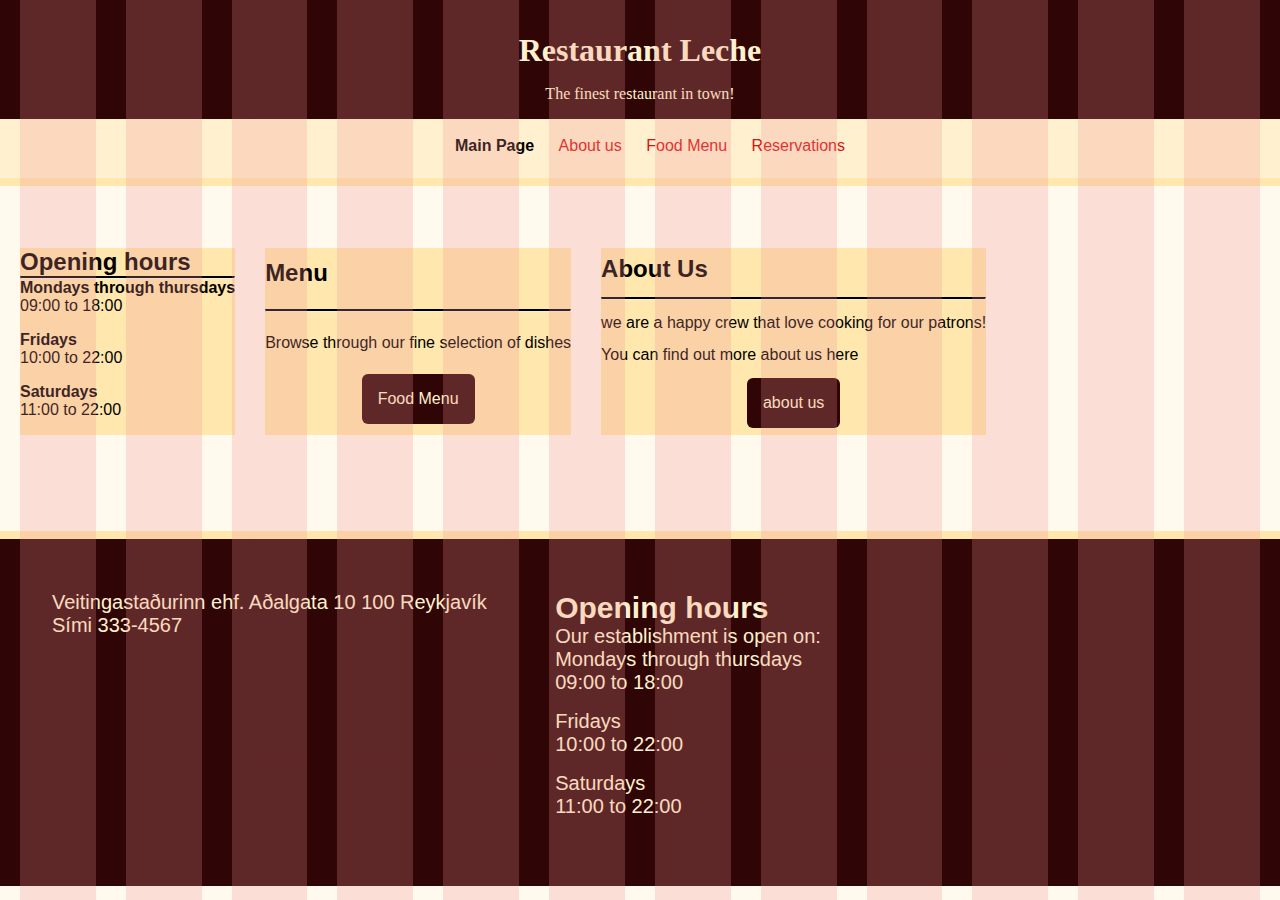
<file: index.html>
<!DOCTYPE html>
<html lang="en">
    <head>
        <meta charset="UTF-8"/>
        <meta name="viewport" content="width=device-width, initial-scale=1.0"/>
        <link rel="stylesheet" href="styles.css">
        <link rel="stylesheet" href="grid.css">
        <title>Restaurant Leche</title>
        <meta property="og:title" content="Restaurant Leche"/>
        <meta property="og:type" content="website"/>

    </head>
    <body>
        <header>
            <h1>Restaurant Leche</h1>
            <p>The finest restaurant in town!</p>
        </header>
    
        <nav>
            <ul>
                <li><strong>Main Page</strong></li>
                <li><a href="Pages/aboutUs.html">About us</a></li>
                <li><a href="Pages/foodMenu.html">Food Menu</a></li>
                <li><a href="Pages/Reservations.html">Reservations</a></li>
            </ul>
        </nav>
        
        <main> 
            <div class="info-boxes">
                <div class="containerind">   
                    <section class="content" id="contCol">
                        <h2>Opening hours</h2>
                        <hr style="border-top: 2px solid #000">
                            <dl>
                                <dt><b>Mondays through thursdays</b></dt>
                                <dd>09:00 to 18:00</dd>
                                <dt><b>Fridays</b></dt>
                                <dd>10:00 to 22:00</dd>
                                <dt><b>Saturdays</b></dt>
                                <dd>11:00 to 22:00</dd>
                            </dl>
                    </section>
                    
                    <section class="content" id="contCol">
                        <h2>Menu</h2>
                        <hr style="border-top: 2px solid #000">
                            <p>Browse through our fine selection of dishes</p>
                            <a href="Pages/foodMenu.html" id="button">Food Menu</a>
                    </section>
                    
                    <section class="content" id="contCol">
                        <h2>About Us</h2>
                        <hr style="border-top: 2px solid #000">
                            <p>we are a happy crew that love cooking for our patrons!</p>
                            <p>You can find out more about us here</p>
                            <a href="pages/aboutUs.html" id="button">about us</a>
                    </section>
                </div>
            </div>
        </main> 

    </body>
        
        <footer>
            <section class="content">
                <P>Veitingastaðurinn ehf. Aðalgata 10 100 Reykjavík</P>
                <p>Sími 333-4567</p>
            </section>
            <section class="content">
                <h2>Opening hours</h2>
                    <p>Our establishment is open on:</p>
                    <dl>
                        <dt>Mondays through thursdays</dt>
                        <dd>09:00 to 18:00</dd>
                        <dt>Fridays</dt>
                        <dd>10:00 to 22:00</dd>
                        <dt>Saturdays</dt>
                        <dd>11:00 to 22:00</dd>
                    </dl>


            </section>
            
        </footer>
</html>
</file>
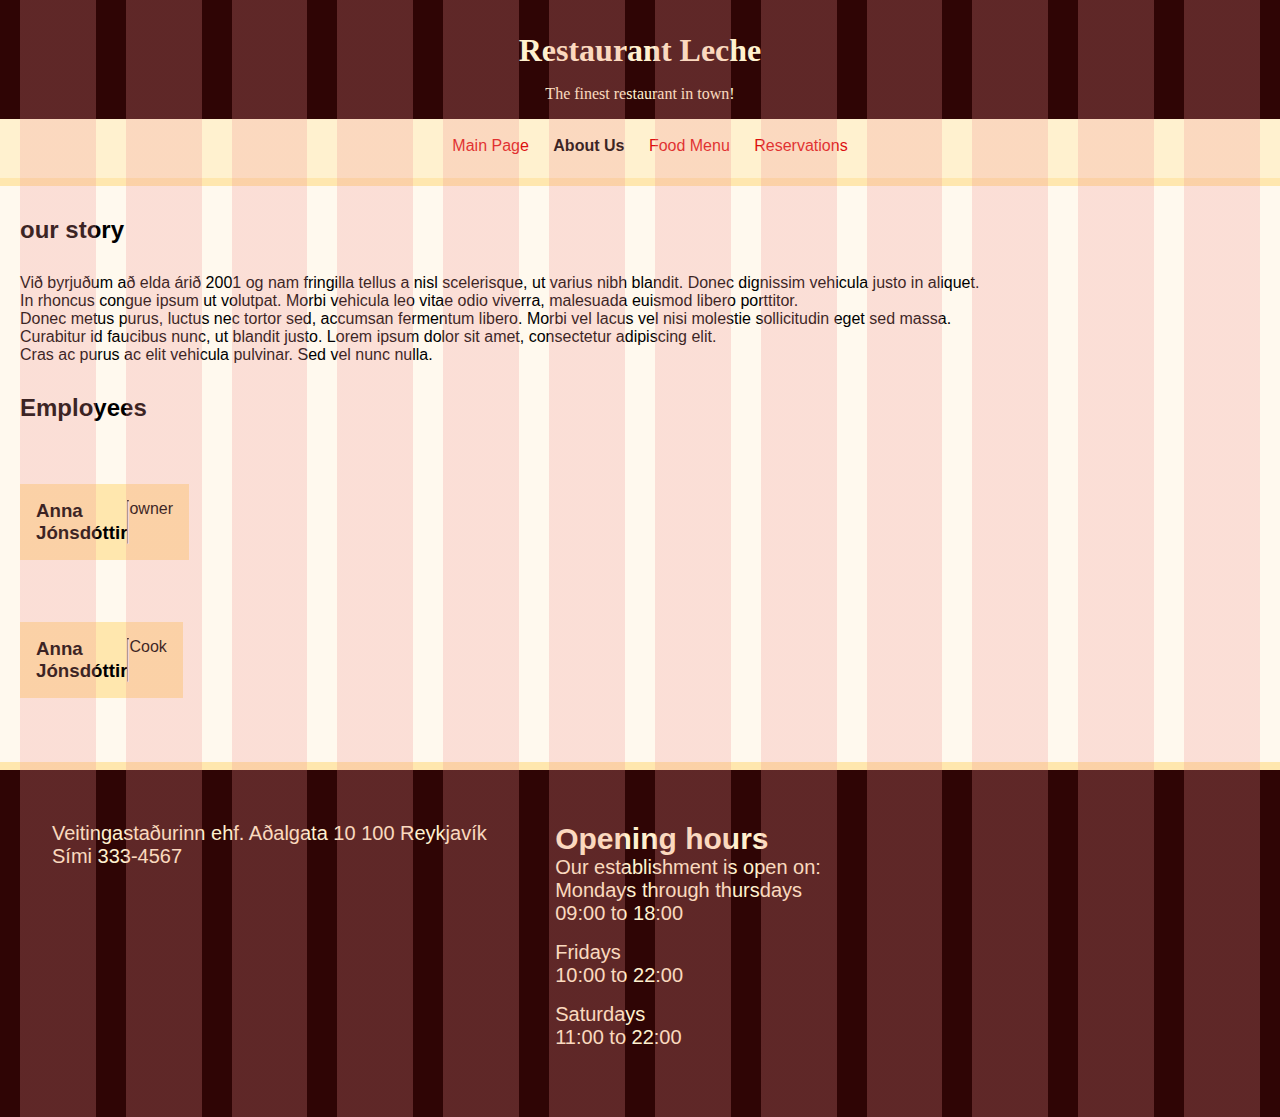
<file: pages/aboutUs.html>
<!DOCTYPE html>
<html lang="en">
    <head>
        <meta charset="UTF-8"/>
        <meta name="viewport" content="width=device-width, initial-scale=1.0"/>
        <title>Restaurant Leche</title>
        <link rel="stylesheet" href="../styles.css">
        <meta property="og:title" content="Restaurant Leche"/>
        <meta property="og:type" content="website"/>
        <link rel="stylesheet" href="../grid.css">
    </head>
    <body>
        <header>
            <h1>Restaurant Leche</h1>
            <p>The finest restaurant in town!</p>
        </header>
    
        <nav>
            <ul>
                <li><a href="../index.html">Main Page</a></li>
                <li><strong>About Us</strong></li>
                <li><a href="foodMenu.html">Food Menu</a></li>
                <li><a href="Reservations.html">Reservations</a></li>
            </ul>
        </nav>
        <main>
        <h2>our story</h2>
            <p>Við byrjuðum að elda árið 2001 og nam fringilla tellus a nisl scelerisque, ut varius nibh blandit. Donec dignissim vehicula justo in aliquet.
            <br /> In rhoncus congue ipsum ut volutpat. Morbi vehicula leo vitae odio viverra, malesuada euismod libero porttitor.<br />
             Donec metus purus, luctus nec tortor sed, accumsan fermentum libero. Morbi vel lacus vel nisi molestie sollicitudin eget sed massa.<br />
            Curabitur id faucibus nunc, ut blandit justo. Lorem ipsum dolor sit amet, consectetur adipiscing elit.<br />
            Cras ac purus ac elit vehicula pulvinar. Sed vel nunc nulla.
            </p>

        <h2>Employees</h2>

        <div class="info-boxes">
            <section class="info">
            <div class="containerus">
                <div class="cards" id="contCol">
                    <h3>Anna Jónsdóttir</h3>
                    <hr style="border-top: 2px solid #000">
                    
                    <div class="image">
                        <img id="picture" src="../Images/anna.jpg" alt="image of the Owner"/>      
                    </div>
                    <p>owner</p>
                </div>
            </section>
            <section class="info">
                <div class="cards" id="contCol">
                    <h3>Anna Jónsdóttir</h3>
                    <hr style="border-top: 2px solid #000">
                    
                    <div class="image">
                        <img id="picture" src="../Images/adam.jpg" alt="image of the Cook"/>      
                    </div>
                    <p>Cook</p>
                </div>
            </section>
            </div>
        </div>
        </main>
        <footer>
            <section class="content">
                <P>Veitingastaðurinn ehf. Aðalgata 10 100 Reykjavík</P>
                <p>Sími 333-4567</p>
            </section>
            <section class="content">
                <h2>Opening hours</h2>
                    <p>Our establishment is open on:</p>
                    <dl>
                        <dt>Mondays through thursdays</dt>
                        <dd>09:00 to 18:00</dd>
                        <dt>Fridays</dt>
                        <dd>10:00 to 22:00</dd>
                        <dt>Saturdays</dt>
                        <dd>11:00 to 22:00</dd>
                    </dl>


            </section>
            
        </footer>
    </body>
    
</html>
</file>
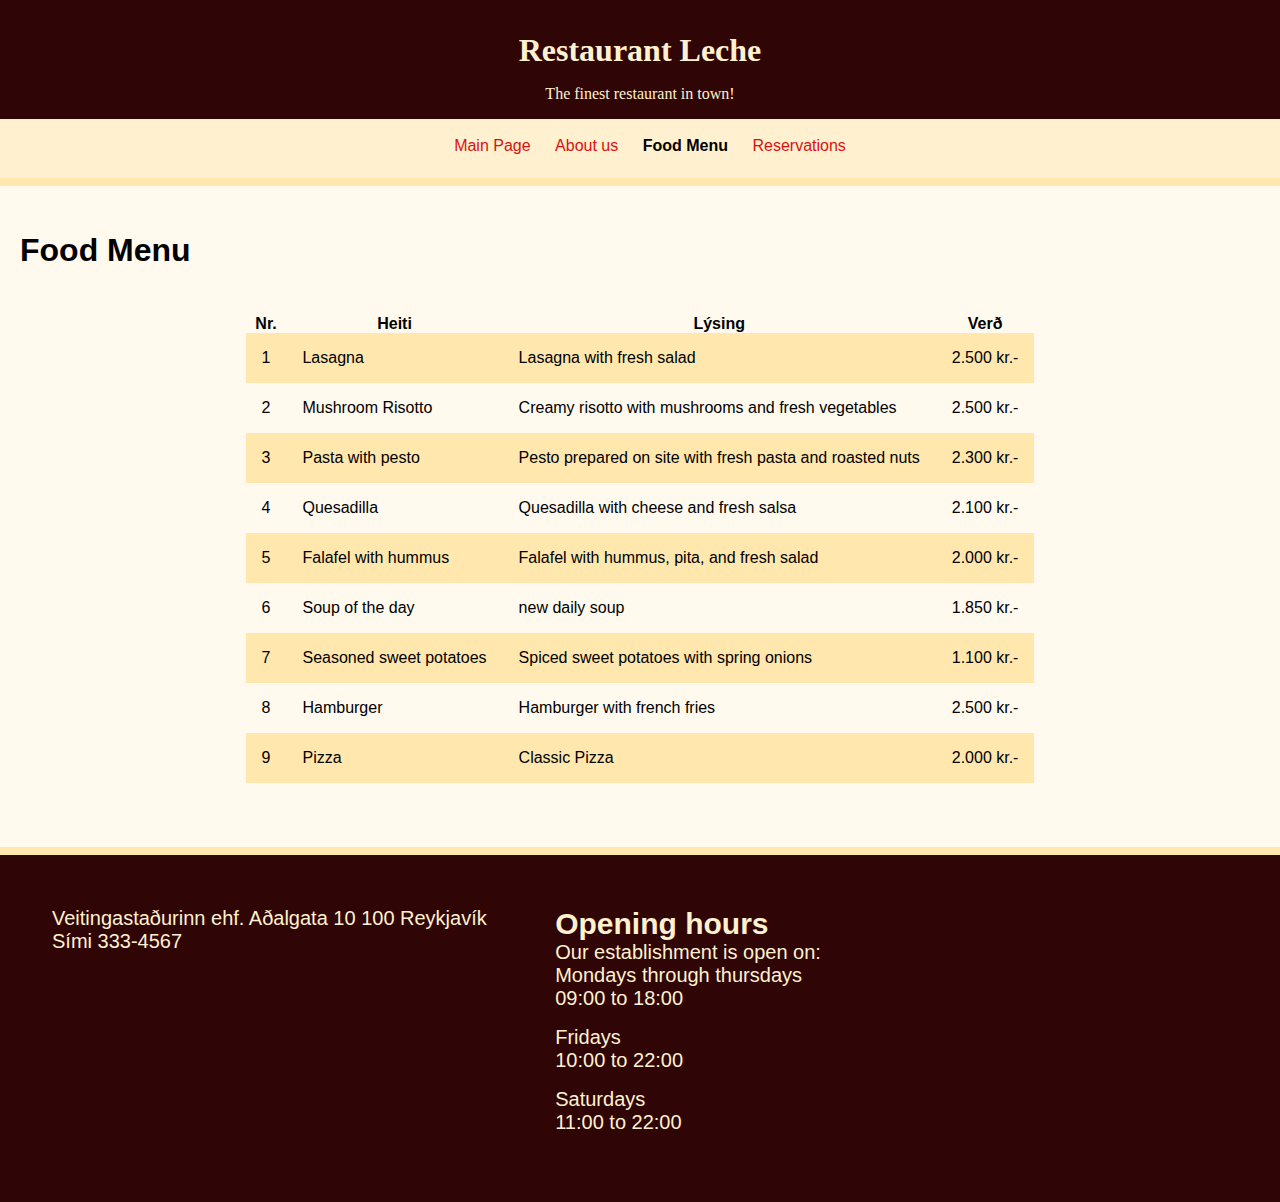
<file: pages/foodMenu.html>
<!DOCTYPE html>
<html lang="en">
    <head>
        <meta charset="UTF-8"/>
        <meta name="viewport" content="width=device-width, initial-scale=1.0"/>
        <title>Restaurant Leche</title>
        <link rel="stylesheet" href="../styles.css">
        <meta property="og:title" content="Restaurant Leche"/>
        <meta property="og:type" content="website"/>
        
    </head> 
    <body>
            <header>
                <h1>Restaurant Leche</h1>
                <p>The finest restaurant in town!</p>
            </header>
        
            <nav>
                <ul>
                    <li><a href="../index.html">Main Page</a></li>
                    <li><a href="aboutUs.html">About us</a></li>
                    <li><strong>Food Menu</strong></li>
                    <li><a href="Reservations.html">Reservations</a></li>
                </ul>
            </nav>
        <main>
            <h1>Food Menu</h1>

            <div class="container">
            <table>
              
                <thead>
                  <tr>
                    <th>Nr.</th>
                    <th>Heiti</th>
                    <th>Lýsing</th>
                    <th>Verð</th>
                  </tr>
                </thead>
                <tbody>
                  <tr id="contCol">
                    <td>1</td>
                    <td>Lasagna</td>
                    <td>Lasagna with fresh salad</td>
                    <td>2.500 kr.-</td>
                  </tr>
                  <tr>
                    <td>2</td>
                    <td>Mushroom Risotto</td>
                    <td>Creamy risotto with mushrooms and fresh vegetables</td>
                    <td>2.500 kr.-</td>
                  </tr>
                  <tr id="contCol">
                    <td>3</td>
                    <td>Pasta with pesto</td>
                    <td>
                        Pesto prepared on site with fresh pasta and roasted nuts
                    </td>
                    <td>2.300 kr.-</td>
                  </tr>
                  <tr>
                    <td>4</td>
                    <td>Quesadilla</td>
                    <td>Quesadilla with cheese and fresh salsa</td>
                    <td>2.100 kr.-</td>
                  </tr>
                  <tr id="contCol">
                    <td>5</td>
                    <td>Falafel with hummus</td>
                    <td>Falafel with hummus, pita, and fresh salad</td>
                    <td>2.000 kr.-</td>
                  </tr>
                  <tr>
                    <td>6</td>
                    <td>Soup of the day</td>
                    <td>new daily soup</td>
                    <td>1.850 kr.-</td>
                  </tr>
                  <tr id="contCol">
                    <td>7</td>
                    <td>Seasoned sweet potatoes</td>
                    <td>Spiced sweet potatoes with spring onions</td>
                    <td>1.100 kr.-</td>
                  </tr>
                  <tr>
                    <td>8</td>
                    <td>Hamburger</td>
                    <td>Hamburger with french fries</td>
                    <td>2.500 kr.-</td>
                  </tr>
                  <tr id="contCol">
                    <td>9</td>
                    <td>Pizza</td>
                    <td>Classic Pizza</td>
                    <td>2.000 kr.-</td>
                  </tr>
                </tbody>
              </div>
              </table>
        </main>   
            <footer>
                <section class="content">
                    <P>Veitingastaðurinn ehf. Aðalgata 10 100 Reykjavík</P>
                    <p>Sími 333-4567</p>
                </section>
                <section class="content">
                    <h2>Opening hours</h2>
                        <p>Our establishment is open on:</p>
                        <dl>
                            <dt>Mondays through thursdays</dt>
                            <dd>09:00 to 18:00</dd>
                            <dt>Fridays</dt>
                            <dd>10:00 to 22:00</dd>
                            <dt>Saturdays</dt>
                            <dd>11:00 to 22:00</dd>
                        </dl>


                </section>
                
            </footer>
    </body>
</html>
</file>
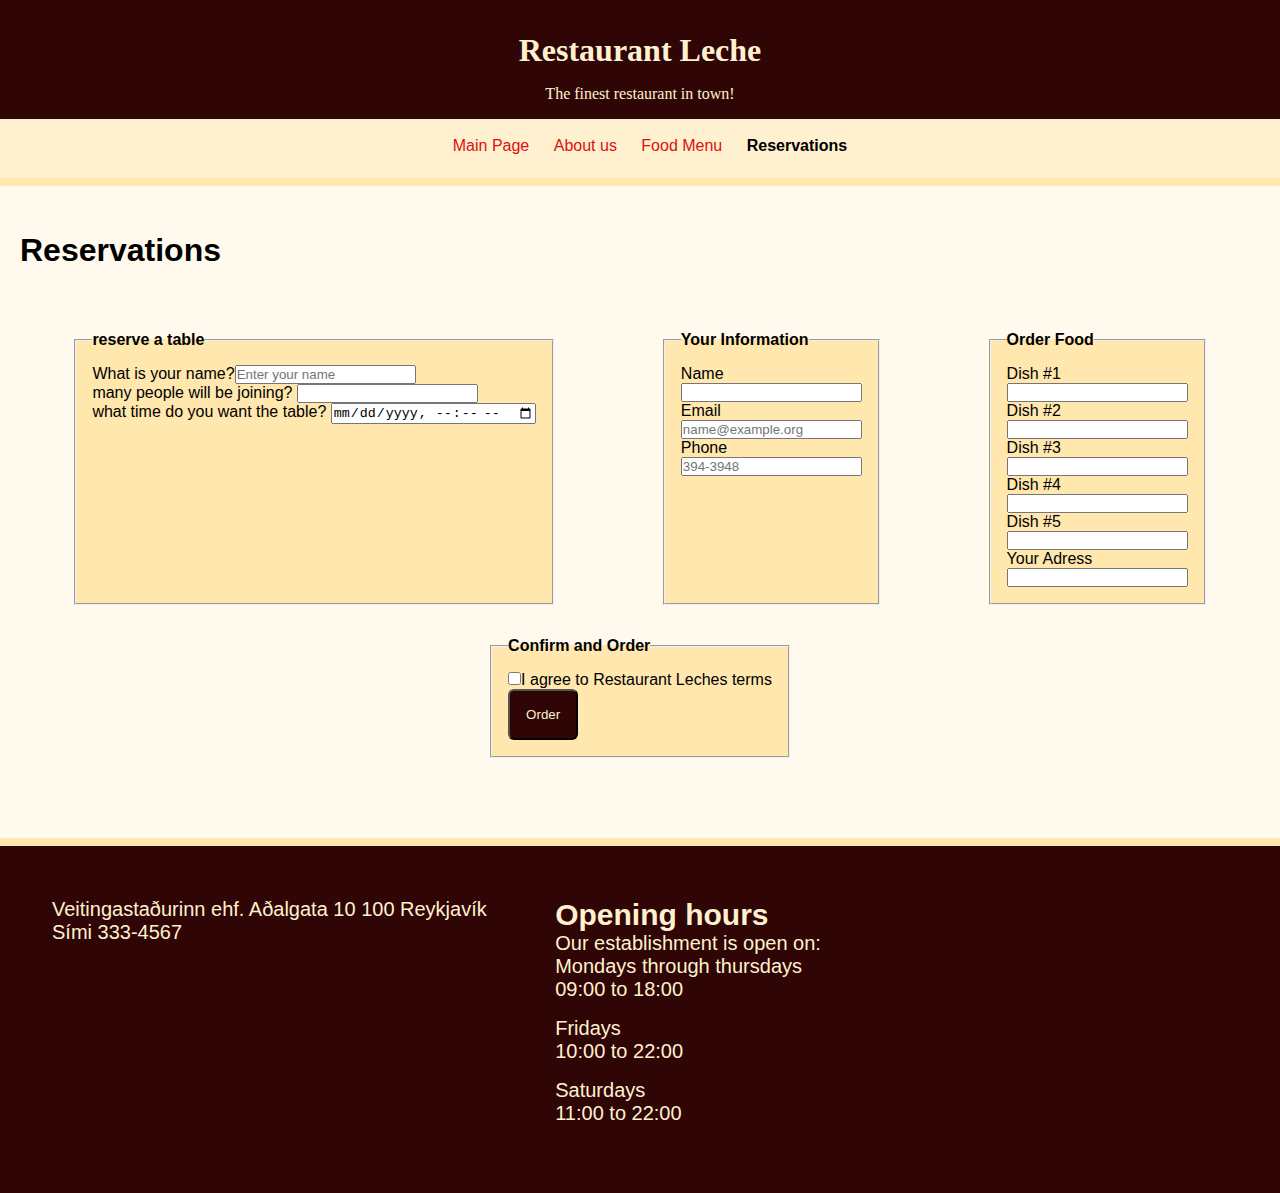
<file: pages/Reservations.html>
<!DOCTYPE html>
<html lang="en">
    <head>
        <meta charset="UTF-8"/>
        <meta name="viewport" content="width=device-width, initial-scale=1.0"/>
        <link rel="stylesheet" href="../styles.css">
        <title>Restaurant Leche</title>
        <meta property="og:title" content="Restaurant Leche"/>
        <meta property="og:type" content="website"/>
    </head>
    <body>
        
            <header>
                <h1>Restaurant Leche</h1>
                <p>The finest restaurant in town!</p>
            </header>
        
            <nav>
                <ul>
                    <li><a href="../index.html">Main Page</a></li>
                    <li><a href="aboutUs.html">About us</a></li>
                    <li><a href="foodMenu.html">Food Menu</a></li>
                    <li><strong>Reservations</strong></li>
                </ul>
            </nav>
        <main>
        <h1>Reservations</h1>
    <div class="container">    
    <fieldset class="box">
        <legend><b>reserve a table</b></legend>
            <p>What is your name?<input type="text" placeholder="Enter your name"></p>
            <p>many people will be joining? <input type="number"></p>
            <p>what time do you want the table? <input type="datetime-local"></p>
        </fieldset>
    <fieldset class="box">
        <legend><b>Your Information</b></legend>
            <p>Name</p>
            <input type="text">
            <p>Email</p>
            <input type="email" placeholder="name@example.org">
            <p>Phone</p>
            <input type="tel" placeholder="394-3948">
        </fieldset>
    <fieldset class="box">
        <legend><b>Order Food</b></legend>
            <p>Dish #1</p>
            <input type="text">
            <p>Dish #2</p>
            <input type="text">
            <p>Dish #3</p>
            <input type="text">
            <p>Dish #4</p>
            <input type="text">
            <p>Dish #5</p>
            <input type="text">
            <p>Your Adress</p>
            <input type="text">
        </fieldset>
    <fieldset class="box">
        <legend><b>Confirm and Order</b></legend>
            <p><input type="checkbox">I agree to Restaurant Leches terms</p>
            <button id="button" type="button">Order</button>
        </fieldset>
    </div>
        </main>
    <footer>
        <section class="content">
            <P>Veitingastaðurinn ehf. Aðalgata 10 100 Reykjavík</P>
            <p>Sími 333-4567</p>
        </section>
        <section class="content">
            <h2>Opening hours</h2>
                <p>Our establishment is open on:</p>
                <dl>
                    <dt>Mondays through thursdays</dt>
                    <dd>09:00 to 18:00</dd>
                    <dt>Fridays</dt>
                    <dd>10:00 to 22:00</dd>
                    <dt>Saturdays</dt>
                    <dd>11:00 to 22:00</dd>
                </dl>


        </section>
        
    </footer>

    </body>
</html>
</file>
<file: styles.css>
*{
    margin: 0;
    padding: 0;
}

html{
    box-sizing: border-box;
}
*,
*:before,
*:after {
  box-sizing: inherit;
}

.sr-only:not(:focus):not(:active) {
    clip: rect(0 0 0 0);
    clip-path: inset(50%);
    height: 1px;
    overflow: hidden;
    position: absolute;
    white-space: nowrap;
    width: 1px;
  }

  :root {
    /* basic interval is 1rem == 16px */
    --font-base-body-px: 16px;
    --spacing: 1rem;
  
    /* Maximum width of material */
    --max-width: 900px;
  
    /* Border widths */
    --border-small: 1px;
    --border-large: 8px;
    --border-radius: 6px;
  
    /* Colors */
    --color-gold: #ffe7ae;
    --color-gold-light: #fff1cf;
    --color-dark: #2f0505;
    --color-light: #fff9ee;
    --color-red: #DC1010;
  
    /* Font settings */
    --font-base-size: 1rem;
    --font-family-base: 'Noto Sans Display', Helvetica, Arial, sans-serif;
    --font-family-heading: 'Lora', Georgia, serif;

      /* Grunn bilið okkar er 1rem == 16px */
  --spacing: 1rem;
  /* Hámarksbreidd á efni */
  --max-width: 1400px;

  --color-primary: #f0f0f8;

  --color-header: #fff;
  --color-text: #000;
  --color-border: #ccc;

  /* Letur stillingar */
  --font-base-body-px: 16px;
  --font-base-size: 1rem;
  --font-family-base: 'Nunito', Helvetica, Arial, sans-serif;
  --font-family-heading: 'Domine', Georgia, serif;

  /* Grid stillingar */
  --columns: 12;
  --gutter: 30px;
  --offset: 20px;

  /* Bil á milli „stærri“ eininga (header, efnisbox, footer) */
  --vertical-space: calc(var(--gutter));
}
  


header{
    display: block;
    color: var(--color-gold-light);
    font-family: var(--font-family-heading);

    padding: 1rem;
    width: 100%;

    background-color: var(--color-dark);
    

    text-align: center;
}

nav{
    text-align: center;
    background-color: var(--color-gold-light);
    padding: 1rem;
    border-bottom: solid var(--border-large) var(--color-gold);
}
nav li{
    display: inline-block;
    padding-inline-start: 20px;
    padding-block: 2px;
    list-style: none;
    
}

body{
    background-color: var(--color-light);
    align-items: center;

    font-family: var(--font-family-base);
    font-size: 1rem;

    
}
main{
    display: grid;
    grid-template-rows: auto;
    grid-template-columns: 100%;
  
    gap: var(--vertical-space);
    margin: var(--vertical-space) auto;
  
    width: calc(100% - (2 * var(--offset)));
    max-width: var(--max-width);

    font-size: var(--font-base-body-px);   

}

h1{
    padding-top: var(--spacing);
    padding-bottom: var(--spacing);
}

h2{
    margin-top: var(--spacing/2);
    margin-bottom: var(--spacing/2);
}


main li{
    background-color: var(--color-light);
    margin: var(--spacing);
    
}



.content{
    display: flex;
    flex-flow: column wrap;
    justify-content: space-around;
    


}

.cards{
    display: flex;
    
    padding: var(--spacing);
}

@media (min-width: 600px) {
    ::root {
      --vertical-space: calc(var(--gutter) * 2);
    }
    .info-boxes {
        width: 100%;
    
        display: grid;
        grid-template-rows: auto;
        gap: var(--gutter);
      }
    
      .info {
        display: grid;
        grid-template-columns: repeat(var(--columns), 1fr);
        grid-template-rows: auto;
        gap: var(--gutter);
      }
    
      .info .content {
        grid-column: 1 / span 6;
      }
    
      .info .image {
        grid-column: 7 / span 6;
      }
    
      .info-right .content {
        grid-column: 7 / span 6;
      }
    
      .info-right .image {
        grid-column: 1 / span 6;
      }
    }
    
    @media (min-width: 1000px) {
        .info .content {
          grid-column: 2 / span 4;
        }
      
        .info .image {
          grid-column: 7 / span 6;
        }
      
        .info-right .content {
          grid-column: 8 / span 4;
        }
      
        .info-right .image {
          grid-column: 1 / span 6;
        }
      }

footer .content{
    display: inline-block;
    vertical-align: top;
    

    padding: var(--spacing);
    margin: var(--spacing);
}

#contCol{
    
    background-color: var(--color-gold);
}

table{
    border-spacing: 0px;
}

.containerind{
    display: flex;
    grid-template-columns: span 12;
    padding-top: var(--spacing);
    padding-bottom: var(--spacing);
    margin-top: var(--spacing);
    margin-bottom: var(--spacing);
        
    gap: var(--gutter);
    
    
}
@media (min-width: 500px) {
    .containerind{
        grid-template-columns: span 6;
    }
}

.containerus{
    display: flex;
   
    padding-top: var(--spacing);
    padding-bottom: var(--spacing);
    margin-top: var(--spacing);
    margin-bottom: var(--spacing);
        
    gap: var(--gutter);
    
}


.container{
    display: flex;
    flex-flow: row wrap;
    justify-content: space-around;
    

}

#picture{
    max-width: 100%;
    height: auto;
}

.box{
    display: inline-block;
    vertical-align: top;
    padding: var(--spacing);
    margin: var(--spacing);
    background-color: var(--color-gold);
}


#border{
    border-top: solid var(--color-gold-light);
}

#button{
    padding: var(--spacing);
    background-color: var(--color-dark);
    border-radius: var(--border-radius);
    color: var(--color-gold-light);
    align-self: center;
    display: flex;
    
}
section .content{
    display: flex;
    flex-flow: row wrap;
}


a:link{
    color: var(--color-red);
    text-decoration: none;
}
a:visited{
    color: var(--color-red);
}


footer{
    background-color: var(--color-dark);
    border-top: var(--border-large) solid var(--color-gold);

    padding: 20px;
    margin-top: 5%;
    color: var(--color-gold-light);
}
footer .content{
    font-size: 20px;
}

dl{
    display: block;
    
}

dl dd{
    padding-bottom: var(--spacing);
}


ul li{
    margin-bottom: 5px;
}

td{
    padding: var(--spacing);
}
</file>
<file: grid.css>
/* https://css-tricks.com/building-css-grid-overlay/ */
:root {
    --grid-color: hsla(0, 75%, 75%, 0.25);
    --grid-repeating-width: calc(100% / var(--columns));
    --grid-column-width: calc((100% / var(--columns)) - var(--gutter));
    --grid-background-width: calc(100% + var(--gutter));
    --grid-background-columns: repeating-linear-gradient(
      to right,
      var(--grid-color),
      var(--grid-color) var(--grid-column-width),
      transparent var(--grid-column-width),
      transparent var(--grid-repeating-width)
    );
  }
  
  html {
    position: relative;
  }
  
  html::before {
    content: '';
  
    position: absolute;
    top: 0;
    right: 0;
    bottom: 0;
    left: 0;
    
    margin-right: auto;
    margin-left: auto;
    
    width: calc(100% - (2 * var(--offset)));
    max-width: var(--max-width);
    min-height: 100vh;
    background-image: var(--grid-background-columns);
    background-size: var(--grid-background-width) 100%;
    z-index: 1000;
    pointer-events: none;
  }
</file>
